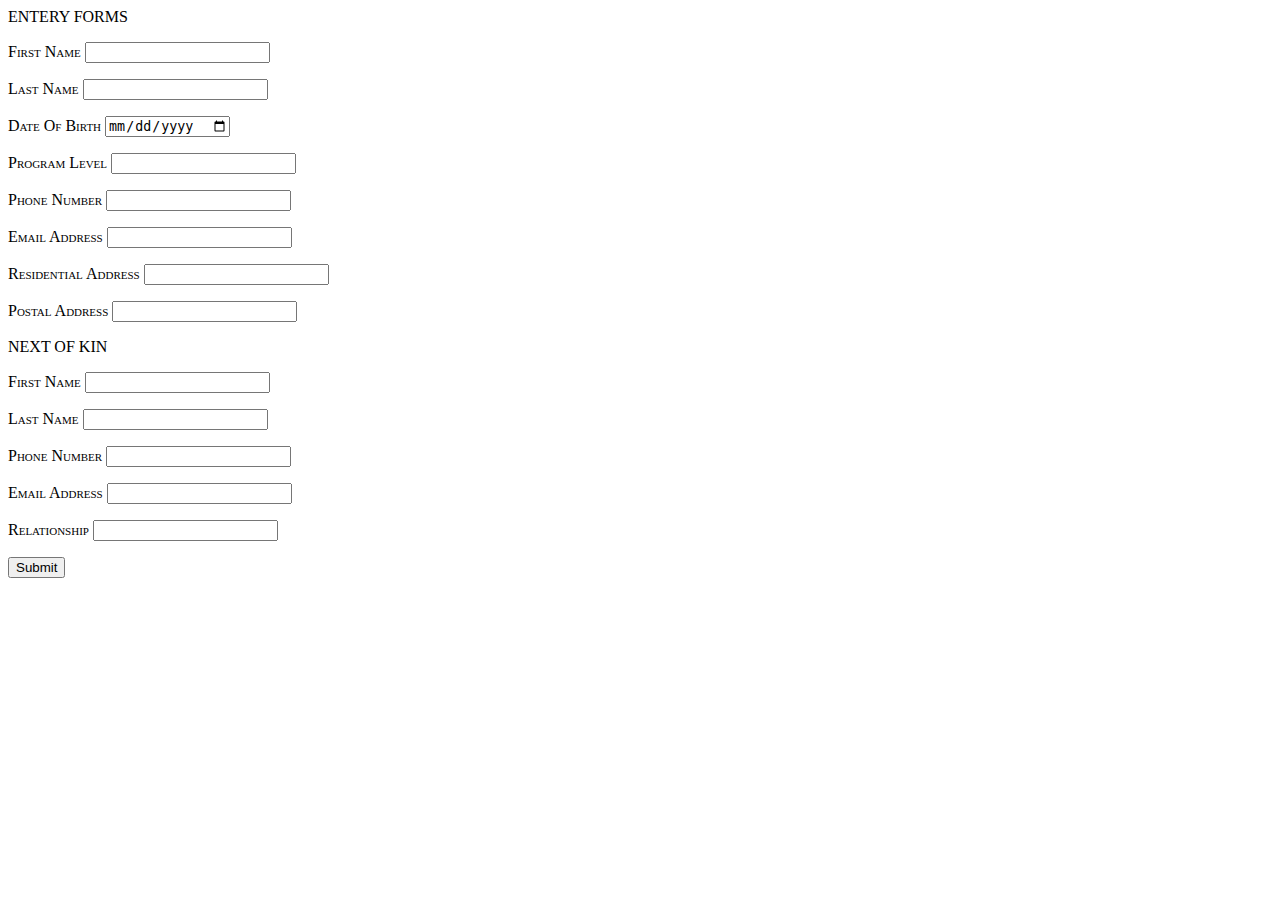
<file: studentdetails.html>
<!DOCTYPE html>

<head>
<link rel="stylesheet"href="main.css" type = "text/css">
<title> STUDENT DETAILS</title>
</head>
<body>
<hl> ENTERY FORMS</hl>
<form action= "post"name= "form"/>

<p>
<label>First Name</label> <input type="text"/></p>
<p> 
<label>Last Name</label> <input type = "text"/></p>
<p>
<label>Date Of Birth </label> <input type = "date"name="dob" class="int"/></p>
<p>
<label>Program Level</label> <input type = "text"/></p>
<p>
<label>Phone Number</label> <input type = "int"/></p>
<p>
<label>Email Address</label> <input type = "text"/></p>
<P>
<label>Residential Address</label> <input type = "text"/></p>
<p>
<label>Postal Address</label> <input type = "text"/></p>
<p>
<hl> NEXT OF KIN</hl>
<p>
<label>First Name</label> <input type = "text"/></p>
<p>
<label>Last Name</label> <input type = "text"/></p>
<p>
<label>Phone Number</label> <input type = "int"/></p>
<p>
<label>Email Address</label> <input type = "text"/></p>
<p>
<label>Relationship</label> <input type = "text"/></p>
<input type="Submit" value="Submit" id="add" class="bottom" name="Submit">

</form>
</body>
</html>
</file>
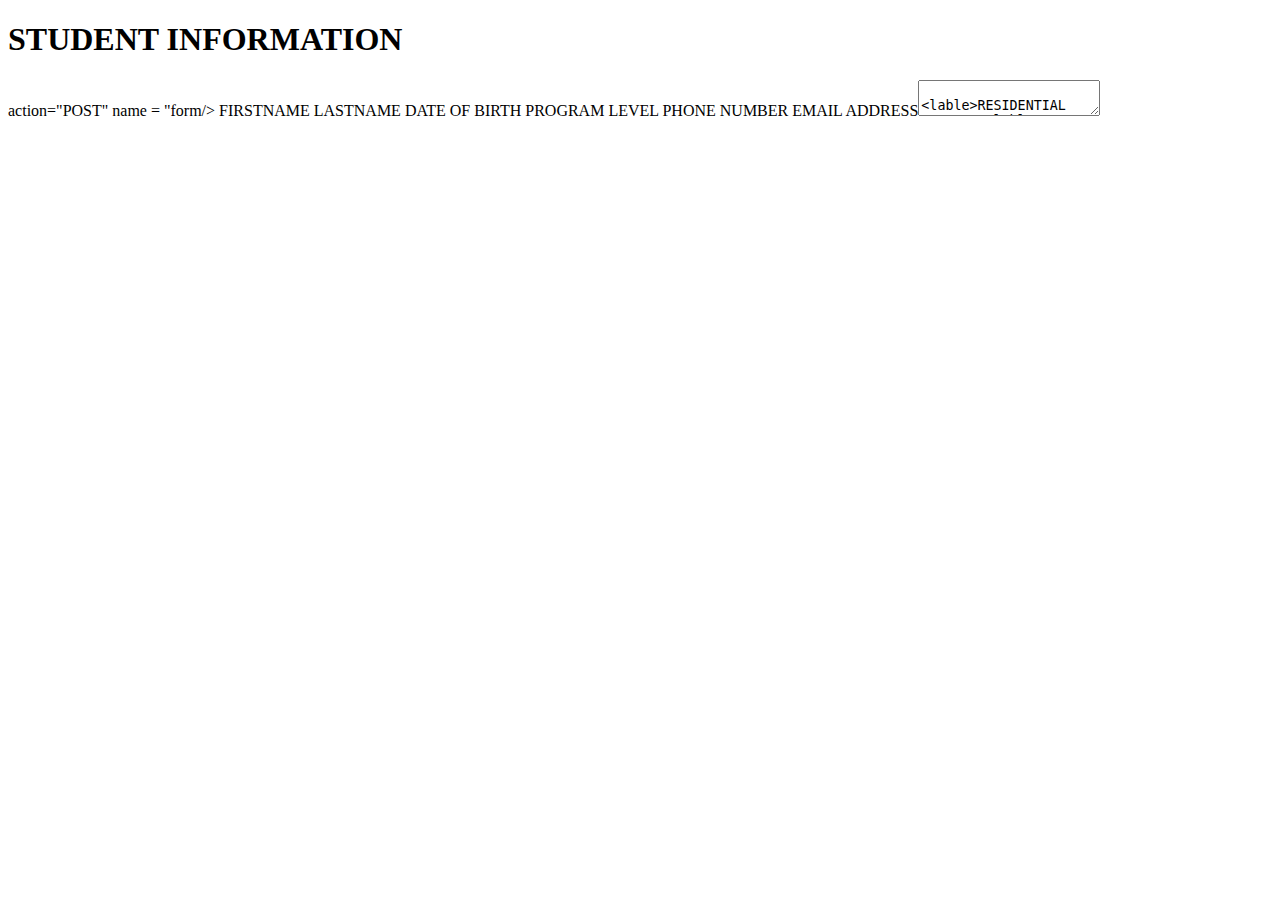
<file: Contributions/Emmanuel Clayman/student.html>
<!DOCTYPE html>
<html>
<head> <title> STUDENT INFORMATION </title>
<meta charset = utf-8>
<head>
<body>

<h1> STUDENT INFORMATION </h1>
<form>action="POST" name = "form/>
<lable>FIRSTNAME</lable><textfield type = "text">
<lable>LASTNAME</lable><textfield type = "text">

<lable>DATE OF BIRTH</lable><textfield type = "text">
<lable>PROGRAM LEVEL</lable><textfield type = "text">

<lable>PHONE NUMBER</lable><textfield type = "int">
<lable>EMAIL ADDRESS</lable><textarea type = "textarea">

<lable>RESIDENTIAL ADDRESS</lable><textarea type "textarea">
<lable>POSTAL ADDRESS</lable><textfield type "texxt">


<lable>NEXT OF KING</lable><textfield type "text">
<lable>NAME</lable><textfield type "text">

<lable>PHONE NUMBER</lable><textfield type "text">
<lable>EMAIL ADDRESS</lable><textarea type "textarea">

<lable>RELATIONSHIP</lable><textfield type "text">


</head>
</body>
</hmtl>
</file>
<file: main.css>
body{
	background-color:georgian;
	font-variant:small-caps;
}
border-bottom-width:100px;
</file>
